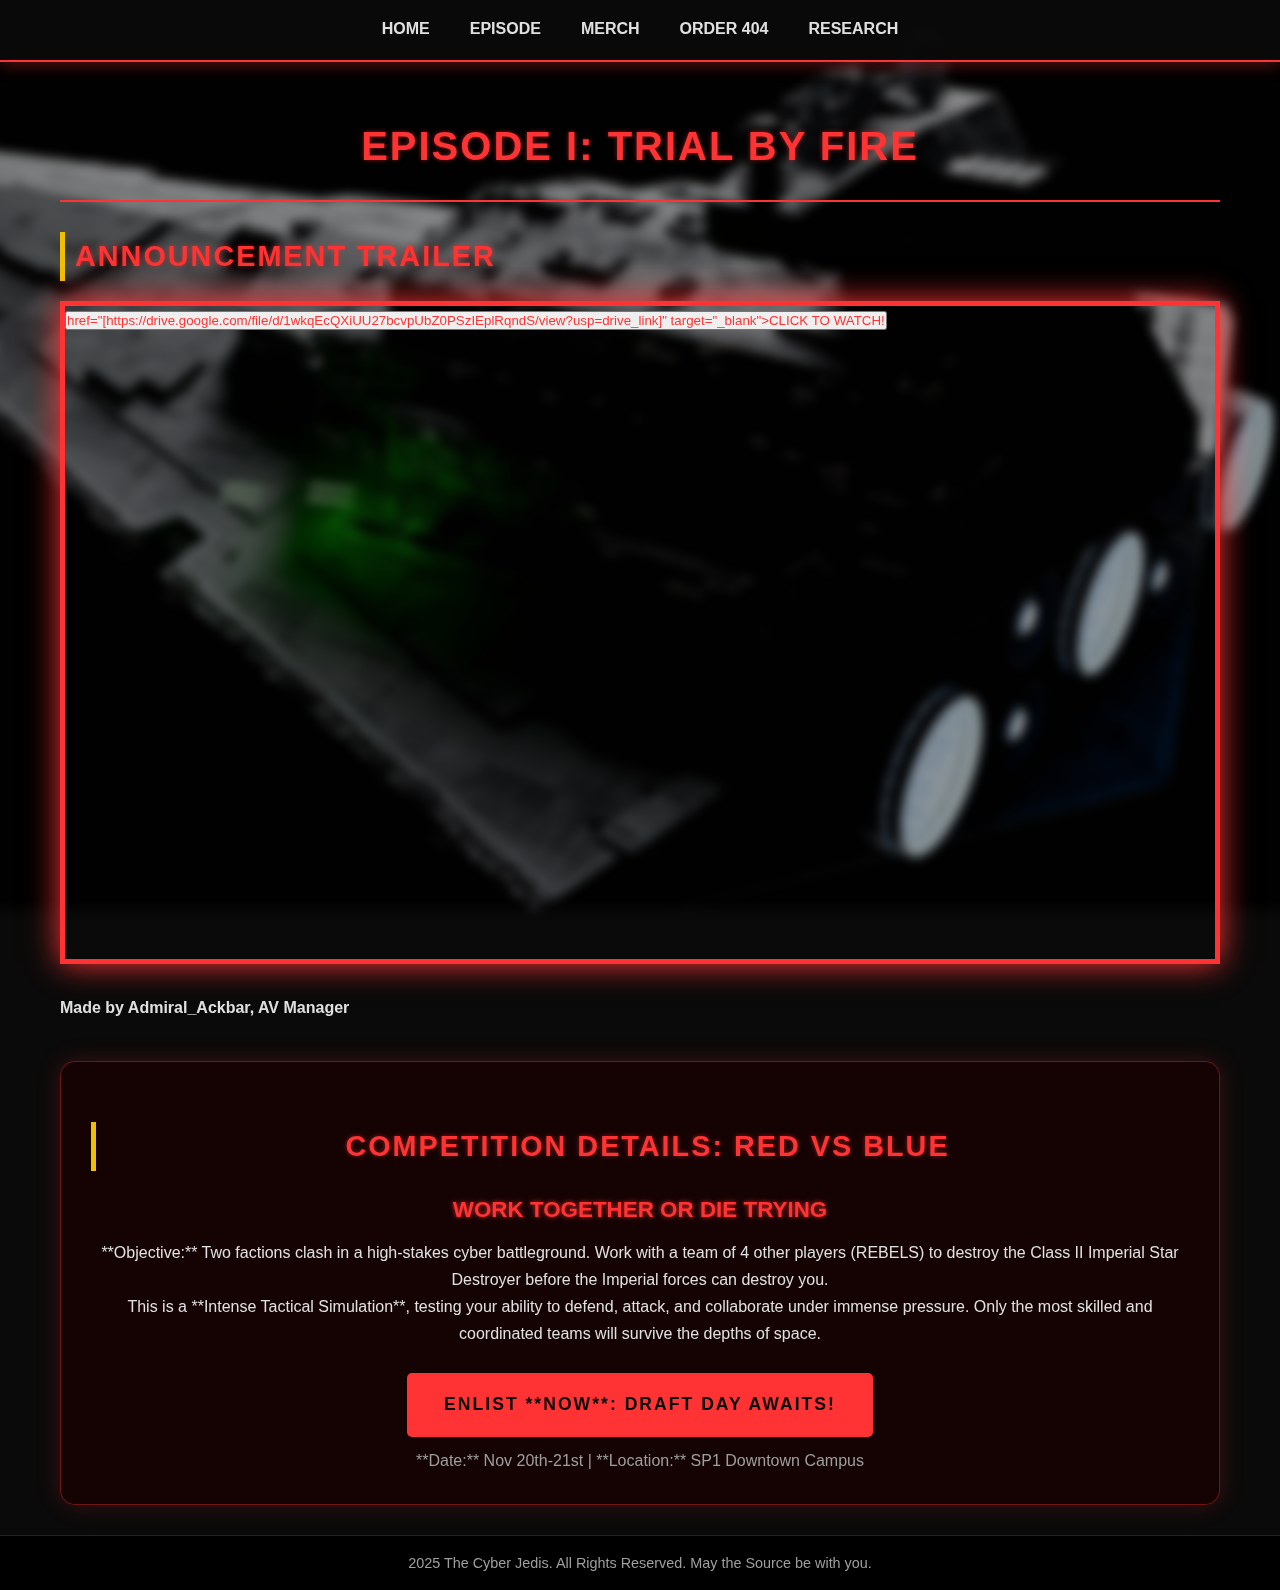
<file: episode.html>
<!DOCTYPE html>
<html lang="en">
<head>
    <meta charset="UTF-8">
    <meta name="viewport" content="width=device-width, initial-scale=1.0">
    <title>Cyber Jedis | EPISODE 1</title>
    <link rel="stylesheet" href="style.css">
</head>
<body class="episode-page">
    <header>
        <nav>
            <a href="index.html">HOME</a>
            <a href="episode.html">EPISODE</a>
            <a href="merch.html">MERCH</a>
            <a href="order404.html">Order 404</a>
            <a href="research.html">Research</a>
        </nav>
    </header>

    <main>
        <h1>EPISODE I: TRIAL BY FIRE</h1>

        <section class="trailer-section">
            <h2>ANNOUNCEMENT TRAILER</h2>
            <div class="video-container">
			<button type="button"><a>href="[https://drive.google.com/file/d/1wkqEcQXiUU27bcvpUbZ0PSzIEplRqndS/view?usp=drive_link]" target="_blank">CLICK TO WATCH!</a></button>
            </div>
            <h4>Made by Admiral_Ackbar, AV Manager</h4>
        </section>

        <section class="competition-info">
            <h2>Competition Details: Red vs Blue</h2>
            <p>WORK TOGETHER OR DIE TRYING</p>
            <p>**Objective:** Two factions clash in a high-stakes cyber battleground. Work with a team of 4 other players (REBELS) to destroy the Class II Imperial Star Destroyer before the Imperial forces can destroy you.</p>
            <p>This is a **Intense Tactical Simulation**, testing your ability to defend, attack, and collaborate under immense pressure. Only the most skilled and coordinated teams will survive the depths of space.</p>

            <a href="[Your Google Forms Sign-Up URL]" target="_blank" class="sign-up-link">
                Enlist **NOW**: Draft Day Awaits!
            </a>
            <p style="margin-top: 10px; color: var(--color-text-dim);">**Date:** Nov 20th-21st | **Location:** SP1 Downtown Campus</p>
        </section>
    </main>

    <footer>
        <p>2025 The Cyber Jedis. All Rights Reserved. May the Source be with you.</p>
    </footer>

</body>
</html>
</file>
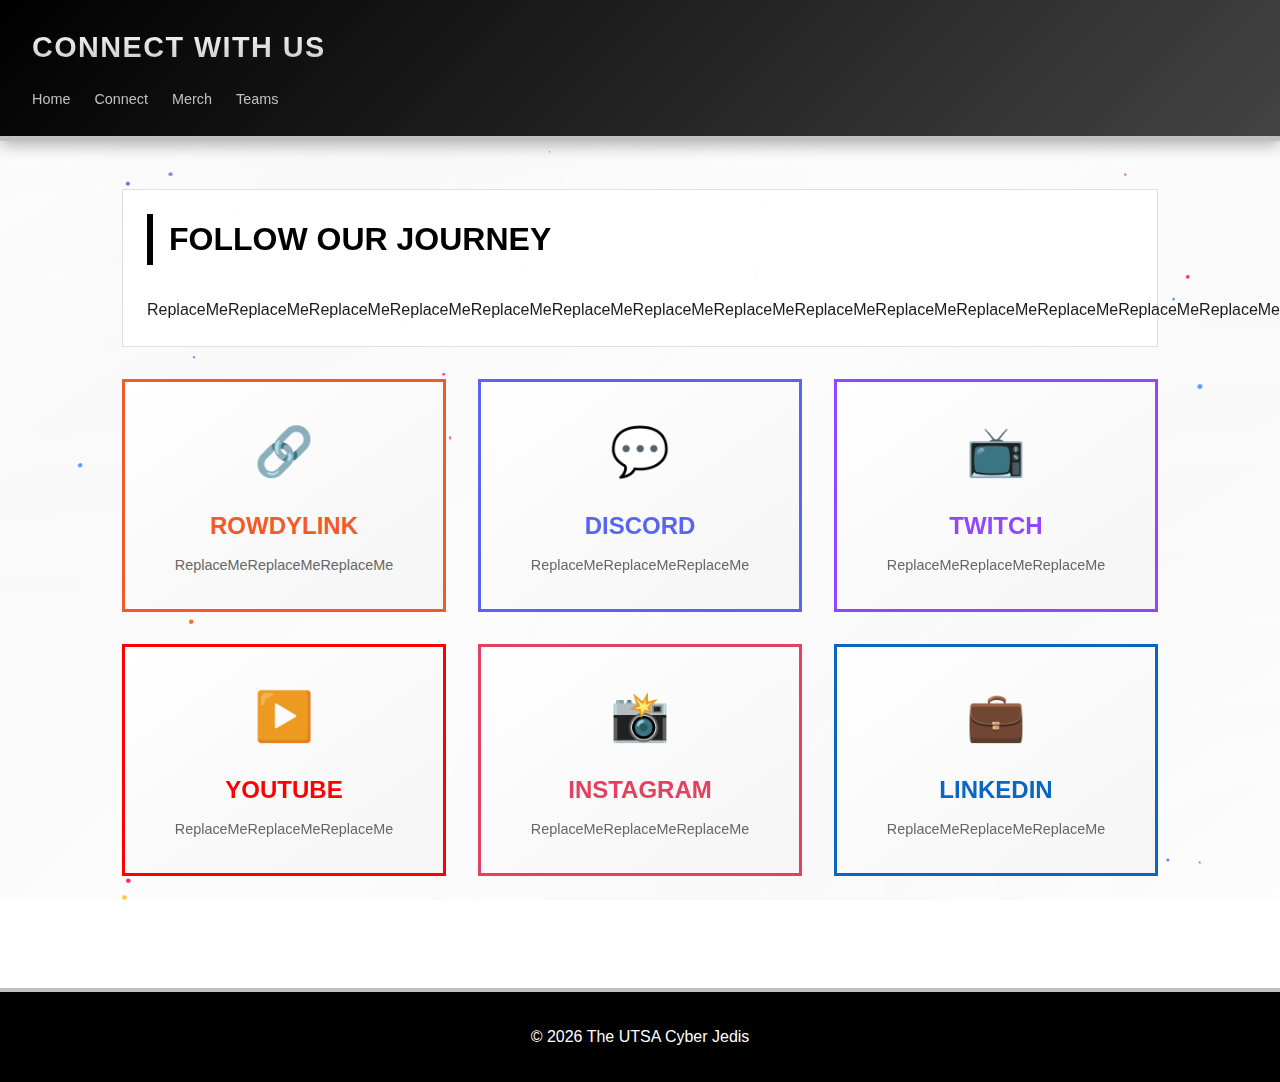
<file: CONNECT/connect.html>
<!DOCTYPE html>
<html lang="en">
<head>
  <meta charset="utf-8">
  <title>UTSA Cyber Jedis | Connect</title>
  <meta name="viewport" content="width=device-width, initial-scale=1">
  <link rel="stylesheet" href="../styles.css">
  <script src="../.path"></script>
  <script>
    if (window.siteConfig?.pageTitles?.connect) document.title = window.siteConfig.pageTitles.connect;
  </script>
</head>
<body>
  <header>
    <h1>Connect With Us</h1>
    <nav>
      <ul class="nav-links">
        <li><a href="../index.html">Home</a></li>
        <li><a href="connect.html">Connect</a></li>
        <li><a href="../MERCH/merch.html">Merch</a></li>
        <li class="dropdown">
          <a href="#">Teams</a>
          <ul class="dropdown-content">
            <li><a href="../TEAMS/EPISODE/episode.html">EPISODE</a></li>
            <li><a href="../TEAMS/ORDER404/order404.html">ORDER404</a></li>
            <li><a href="../TEAMS/RESEARCH/research.html">RESEARCH</a></li>
          </ul>
        </li>
      </ul>
    </nav>
  </header>
  <main>
    <section>
      <h2>Follow Our Journey</h2>
      <p>[base64]</p>
    </section>
    
    <div class="social-grid">
      <a href="https://rowdylink.utsa.edu/" target="_blank" class="social-card" style="--accent-color: #f15a29;">
        <div class="social-icon">🔗</div>
        <h3>RowdyLink</h3>
        <p>ReplaceMeReplaceMeReplaceMe</p>
      </a>

      <a href="https://discord.gg/yourserver" target="_blank" class="social-card" style="--accent-color: #5865F2;">
        <div class="social-icon">💬</div>
        <h3>Discord</h3>
        <p>ReplaceMeReplaceMeReplaceMe</p>
      </a>

      <a href="https://twitch.tv/yourusername" target="_blank" class="social-card" style="--accent-color: #9146FF;">
        <div class="social-icon">📺</div>
        <h3>Twitch</h3>
        <p>ReplaceMeReplaceMeReplaceMe</p>
      </a>

      <a href="https://youtube.com/@yourchannel" target="_blank" class="social-card" style="--accent-color: #FF0000;">
        <div class="social-icon">▶️</div>
        <h3>YouTube</h3>
        <p>ReplaceMeReplaceMeReplaceMe</p>
      </a>

      <a href="https://instagram.com/yourusername" target="_blank" class="social-card" style="--accent-color: #E4405F;">
        <div class="social-icon">📸</div>
        <h3>Instagram</h3>
        <p>ReplaceMeReplaceMeReplaceMe</p>
      </a>

      <a href="https://linkedin.com/company/yourorg" target="_blank" class="social-card" style="--accent-color: #0A66C2;">
        <div class="social-icon">💼</div>
        <h3>LinkedIn</h3>
        <p>ReplaceMeReplaceMeReplaceMe</p>
      </a>
    </div>
  </main>
  <footer>
    <p id="copyright">&copy; 2026 The UTSA Cyber Jedis</p>
  </footer>
  <script src="../bg-effect.js"></script>
  <script>
    // Dynamically update social links from config
    window.addEventListener('DOMContentLoaded', () => {
      if (window.siteConfig?.socialLinks) {
        const links = window.siteConfig.socialLinks;
        document.querySelectorAll('.social-card').forEach(card => {
          const platform = card.querySelector('h3').textContent.toLowerCase();
          if (links[platform]) {
            card.href = links[platform];
          }
        });
      }
    });
  </script>
  <script>
    // Update dynamic content from config
    if (window.siteConfig) {
      const orgNameEl = document.getElementById('org-name');
      const copyrightEl = document.getElementById('copyright');
      
      if (orgNameEl) orgNameEl.textContent = window.siteConfig.siteName;
      if (copyrightEl) copyrightEl.innerHTML = `&copy; ${window.siteConfig.copyrightYear} ${window.siteConfig.copyrightOwner}`;
    }
  </script>
</body>
</html>
</file>
<file: style.css>
/* Universal Styles */
* {
    box-sizing: border-box; 
    margin: 0;
    padding: 0;
}

:root {
    /* Sith/Sci-Fi Red Color Palette */
    --color-primary: #ff3333; /* Dark Red/Sith for highlights and main actions */
    --color-secondary: #f0c000; /* Yellow/Gold for accents */
    --color-background: #0a0a0a; /* Deep, dark background */
    --color-text-light: #e0e0e0; /* Light text for contrast */
    --color-text-dim: #9e9e9e; /* Dim text for secondary info */
    --color-card-bg: rgba(25, 0, 0, 0.7); /* Dark red-tinged, transparent card background */
    --color-glass-border: rgba(255, 51, 51, 0.4); /* Red border for glass */
}

body {
    font-family: 'Segoe UI', Tahoma, Geneva, Verdana, sans-serif; 
    color: var(--color-text-light);
    line-height: 1.7;
    background-color: var(--color-background);

    /* === LARGE WALLPAPER BACKGROUND for index.html (Star Destroyer) === */
    /* This applies to all pages unless overridden by .episode-page */
    background-image: url('MATS/ISD.webp');
    background-size: cover;
    background-attachment: fixed;
    background-position: center center;
}

/* Base Link Styling */
a {
    color: var(--color-primary);
    text-decoration: none;
    transition: color 0.3s ease;
}

a:hover {
    color: var(--color-secondary);
}

/* Main Content Wrapper */
main {
    max-width: 1200px; 
    margin: 0 auto;
    padding: 30px 20px;
    background-color: rgba(0, 0, 0, 0.85); 
    min-height: 100vh;
    box-shadow: 0 0 50px rgba(255, 51, 51, 0.15); 
    position: relative; /* Ensures main is above the body's background */
    z-index: 2; /* Content layer */
}

/* Headings */
h1, h2, h3 {
    text-transform: uppercase;
    letter-spacing: 2px;
    margin-bottom: 20px;
    color: var(--color-primary);
    text-shadow: 0 0 5px rgba(255, 51, 51, 0.5); 
}

h1 {
    font-size: 2.5em;
    text-align: center;
    padding: 20px 0;
    border-bottom: 2px solid var(--color-primary);
    margin-top: 0;
}

h2 {
    font-size: 1.8em;
    border-left: 5px solid var(--color-secondary);
    padding-left: 10px;
    margin-top: 30px;
}

/* Navigation Bar */
header {
    background-color: rgba(10, 10, 10, 0.95);
    border-bottom: 2px solid var(--color-primary);
    box-shadow: 0 4px 15px rgba(255, 51, 51, 0.3);
    position: sticky; 
    top: 0;
    z-index: 1000;
}

nav {
    max-width: 1200px;
    margin: 0 auto;
    text-align: center;
    display: flex;
    justify-content: center;
}

nav a {
    color: var(--color-text-light);
    font-weight: bold;
    text-transform: uppercase;
    padding: 15px 20px;
    border-bottom: 3px solid transparent;
    transition: all 0.3s ease;
}

nav a:hover, nav a:focus {
    color: var(--color-primary);
    background-color: rgba(255, 51, 51, 0.15);
    border-bottom: 3px solid var(--color-primary);
}

/* Footer */
footer {
    background-color: rgba(0, 0, 0, 0.95);
    color: var(--color-text-dim);
    text-align: center;
    padding: 15px;
    font-size: 0.9em;
    border-top: 1px solid rgba(255, 51, 51, 0.3);
}

/* Home Page Sections */
.intro-section {
    display: flex;
    align-items: center;
    gap: 40px;
    margin: 40px 0;
    padding: 20px;
    border-left: 4px solid var(--color-secondary);
}

.intro-section img {
    flex-shrink: 0; 
    max-width: 300px;
    border: 3px solid var(--color-primary);
    box-shadow: 0 0 15px var(--color-primary);
    transition: transform 0.3s ease;
}

.intro-section img:hover {
    transform: scale(1.02);
}

.intro-section p {
    font-size: 1.1em;
}

/* Glass Panel Style */
.info-section, .product-card {
    padding: 20px;
    background-color: var(--color-card-bg); 
    border-radius: 8px;
    margin-top: 40px;
    
    /* GLASS EFFECT */
    backdrop-filter: blur(8px) saturate(150%);
    -webkit-backdrop-filter: blur(8px) saturate(150%);
    border: 1px solid var(--color-glass-border);
    box-shadow: 0 0 20px rgba(255, 51, 51, 0.1);
}

.info-section ul {
    list-style: none; 
    padding-left: 0;
}

.info-section li {
    background-color: rgba(255, 51, 51, 0.05); 
    padding: 10px;
    margin-bottom: 8px;
    border-left: 3px solid var(--color-primary);
    transition: background-color 0.2s ease;
}

.info-section li:hover {
    background-color: rgba(255, 51, 51, 0.15);
}

.social-links {
    margin-top: 15px;
    display: flex;
    justify-content: center;
    gap: 20px;
    font-size: 1.2em;
    padding: 10px;
    border-top: 1px dashed var(--color-text-dim);
}

/* Images & Media */
img {
    max-width: 100%;
    height: auto;
    display: block;
    margin: 10px 0;
}

/* === Responsive Video Embedding (EPISODE Page) === */
.video-container {
    position: relative;
    padding-bottom: 56.25%;
    height: 0;
    overflow: hidden;
    margin-bottom: 30px;
    border: 5px solid var(--color-primary);
    box-shadow: 0 0 30px var(--color-primary); 
}

.video-container iframe, .video-container video { 
    position: absolute;
    top: 0;
    left: 0;
    width: 100%;
    height: 100%;
}

/* === FIX: EPISODE Page Specific Styles (Blurred Background & Glass Panels) === */

/* 1. Reset the default body background settings */
body.episode-page {
    background-image: none; /* Crucial: stops the image from showing twice */
    background-color: var(--color-background);
    /* Remove the faulty blur filters that were blurring the whole screen */
    -webkit-backdrop-filter: none;
    backdrop-filter: none;
    filter: none;
}

/* 2. Create the Blurred Background Layer using a Pseudo-Element (The fix) */
body.episode-page::before {
    content: "";
    position: fixed;
    top: 0;
    left: 0;
    width: 100%;
    height: 100%;
    z-index: 1; /* Place it behind the header/main content (z-index 1000/2) */
    
    /* Apply the image and its effects only here */
    background-image: url('MATS/ISD.webp');
    background-size: cover;
    background-attachment: fixed;
    background-position: center center;
    
    /* Apply Blur and Darkness here, where it won't affect z-indexed content */
    filter: blur(5px) brightness(0.6); 
    transform: scale(1.02); /* Prevents blur edge artifacts */
}

/* 3. Ensure main content is transparent over the blurred layer */
.episode-page main {
    background-color: transparent; 
    box-shadow: none;
}
header, footer {
    /* Need to raise header/footer above the z-index 1 background layer */
    position: relative; 
    z-index: 3;
}


/* Applied Glass Style to Competition Info */
.competition-info {
    background-color: var(--color-card-bg); 
    padding: 30px;
    border: 1px solid var(--color-glass-border);
    border-radius: 15px; 
    text-align: center;
    
    backdrop-filter: blur(10px) saturate(150%);
    -webkit-backdrop-filter: blur(10px) saturate(150%);
    box-shadow: 0 0 25px rgba(255, 51, 51, 0.2); 
    margin-top: 40px;
}

.competition-info p:first-of-type {
    color: var(--color-primary); 
    font-size: 1.4em;
    font-weight: bold;
    text-transform: uppercase;
    margin-bottom: 10px;
    text-shadow: 0 0 5px rgba(255, 51, 51, 0.8);
}

.sign-up-link {
    display: inline-block;
    background-color: var(--color-primary);
    color: var(--color-background);
    padding: 15px 35px; 
    margin-top: 25px;
    border-radius: 5px;
    font-weight: bold;
    text-transform: uppercase;
    letter-spacing: 2px;
    border: 2px solid var(--color-primary);
    transition: all 0.3s ease;
    font-size: 1.1em;
}

.sign-up-link:hover {
    background-color: var(--color-background); 
    color: var(--color-primary);
    transform: translateY(-3px);
    box-shadow: 0 0 20px var(--color-primary);
}

/* === MERCH Page Styles (Product Card) === */
.merch-grid {
    display: grid;
    grid-template-columns: repeat(auto-fit, minmax(300px, 1fr));
    gap: 30px;
    margin-top: 30px;
}

.product-card {
    background-color: var(--color-card-bg);
    border: 1px solid var(--color-glass-border);
    border-radius: 8px;
    padding: 20px;
    text-align: center;
    transition: transform 0.3s ease, box-shadow 0.3s ease;
    /* GLASS EFFECT */
    backdrop-filter: blur(5px) saturate(120%);
    -webkit-backdrop-filter: blur(5px) saturate(120%);
}

.product-card:hover {
    transform: translateY(-5px);
    box-shadow: 0 10px 20px rgba(255, 51, 51, 0.3);
}

.product-card img {
    border-radius: 4px;
    border: 1px solid var(--color-primary);
    max-height: 200px; 
    width: auto;
    margin: 0 auto 15px auto;
}

.product-card h3 {
    color: var(--color-secondary);
    font-size: 1.5em;
    margin-bottom: 10px;
}

.order-button {
    background-color: var(--color-primary);
    color: var(--color-background);
    padding: 10px 20px;
    border-radius: 5px;
    font-weight: bold;
    text-transform: uppercase;
    display: block; 
    margin-top: 15px;
    border: 2px solid var(--color-primary);
}

.order-button:hover {
    background-color: var(--color-background);
    color: var(--color-primary);
    box-shadow: 0 0 15px var(--color-primary);
}

/* === Mobile-First Media Query for smaller screens === */
@media (max-width: 800px) {
    .intro-section {
        flex-direction: column; 
        text-align: center;
    }
    .intro-section img {
        max-width: 80%;
    }
}
@media (max-width: 600px) {
    nav {
        flex-direction: column;
    }
    nav a {
        display: block; 
        border-bottom: 1px solid #333;
        padding: 10px;
    }

    h1 {
        font-size: 1.8em;
    }

    main {
        padding: 10px;
    }
}
</file>
<file: styles.css>
/* base reset */
* {
  box-sizing: border-box;
  margin: 0;
  padding: 0;
}

body {
  font-family: 'Inter', -apple-system, BlinkMacSystemFont, "Segoe UI", Roboto, sans-serif;
  background: linear-gradient(135deg, #ffffff 0%, #f5f5f5 25%, #fafafa 50%, #f5f5f5 75%, #ffffff 100%);
  background-attachment: fixed;
  color: #1a1a1a;
  line-height: 1.6;
  min-height: 100vh;
  display: flex;
  flex-direction: column;
  position: relative;
}

body::before {
  content: '';
  position: fixed;
  top: 0;
  left: 0;
  width: 100%;
  height: 100%;
  background: radial-gradient(ellipse at top left, rgba(192, 192, 192, 0.03) 0%, transparent 50%),
              radial-gradient(ellipse at bottom right, rgba(192, 192, 192, 0.03) 0%, transparent 50%);
  z-index: -998;
  pointer-events: none;
}

header {
  background: linear-gradient(135deg, #000000 0%, #434343 100%);
  color: #ffffff;
  padding: 1.5rem 2rem;
  border-bottom: 5px solid #c0c0c0;
  box-shadow: 0 4px 15px rgba(0,0,0,0.3);
}

header h1 {
  font-size: 1.8rem;
  font-weight: 900;
  letter-spacing: 0.05em;
  text-transform: uppercase;
  background: linear-gradient(to bottom, #ffffff 0%, #c0c0c0 100%);
  -webkit-background-clip: text;
  background-clip: text;
  -webkit-text-fill-color: transparent;
}

/* Chrome/Silver Accents */
.chrome-box {
  background: linear-gradient(145deg, #ffffff, #e6e6e6);
  border: 2px solid #c0c0c0;
  box-shadow: 5px 5px 15px #d1d1d1, -5px -5px 15px #ffffff;
  padding: 2rem;
  border-radius: 4px;
  margin-top: 2rem;
  position: relative;
  z-index: 1;
}

/* Simple Carousel */
.carousel-container {
  width: 100%;
  position: relative;
  overflow: hidden;
  border: 4px solid #c0c0c0;
  background: #000;
  height: 400px;
  margin-top: 2rem;
  z-index: 1;
}

.carousel-slide {
  display: none;
  width: 100%;
  height: 100%;
  text-align: center;
  color: #fff;
  transition: opacity 0.5s ease-in-out;
}

.carousel-slide img {
  width: 100%;
  height: 100%;
  object-fit: cover;
  opacity: 0.7;
}

.carousel-slide.active {
  display: flex;
  align-items: center;
  justify-content: center;
  flex-direction: column;
}

.carousel-caption {
  position: absolute;
  bottom: 20px;
  background: rgba(0,0,0,0.7);
  padding: 1rem;
  border-left: 4px solid #c0c0c0;
}

/* Secondary silver buttons */
.btn-chrome {
  background: linear-gradient(to bottom, #e6e6e6 0%, #c0c0c0 100%);
  border: 1px solid #a0a0a0;
  color: #000;
  padding: 0.5rem 1.5rem;
  font-weight: bold;
  cursor: pointer;
  text-transform: uppercase;
  transition: all 0.2s;
}

.btn-chrome:hover {
  background: linear-gradient(to bottom, #ffffff 0%, #e6e6e6 100%);
  box-shadow: 0 0 10px #c0c0c0;
}

h2 {
  font-size: 2rem;
  font-weight: 800;
  border-left: 8px solid #c0c0c0;
  padding-left: 1rem;
  margin-bottom: 2rem;
  text-transform: uppercase;
  color: #000;
}
nav {
  margin-top: 1rem;
}

.nav-links {
  display: flex;
  gap: 1.5rem;
  list-style: none;
}

.nav-links a {
  color: #c0c0c0;
  text-decoration: none;
  font-weight: 500;
  font-size: 0.9rem;
  transition: color 0.2s;
}

.nav-links a:hover,
.nav-links a.active {
  color: #ffffff;
}

.dropdown {
  position: relative;
}

.dropdown-content {
  display: none;
  position: absolute;
  top: 100%;
  left: 0;
  background-color: #000;
  border: 1px solid #c0c0c0;
  min-width: 160px;
  box-shadow: 0px 8px 16px rgba(0,0,0,0.3);
  z-index: 100;
}

.dropdown-content li {
  list-style: none;
}

.dropdown-content li a {
  padding: 0.75rem 1rem;
  display: block;
  font-size: 0.85rem;
}

.dropdown:hover .dropdown-content {
  display: block;
}

main {
  flex: 1;
  padding: 3rem 2rem;
  max-width: 1100px;
  margin: 0 auto;
  width: 100%;
  position: relative;
  z-index: 1;
}

section {
  position: relative;
  z-index: 1;
  background-color: rgba(255, 255, 255, 0.95);
  padding: 1.5rem;
  margin-bottom: 2rem;
  border: 1px solid #e0e0e0;
}

header, footer {
  position: relative;
  z-index: 10;
}

h2 {
  font-size: 2rem;
  font-weight: 800;
  border-left: 6px solid #000;
  padding-left: 1rem;
  margin-bottom: 2rem;
  text-transform: uppercase;
  color: #000;
}

/* calendar styles */
#calendar-container table {
  width: 100%;
  border-collapse: collapse;
  margin-bottom: 1rem;
  background-color: #fff;
  position: relative;
  z-index: 1;
}

#calendar-container th,
#calendar-container td {
  border: 1px solid #e0e0e0;
  text-align: center;
  padding: 1rem;
  width: 14.28%;
  background-color: #fff;
}

#calendar-container th {
  background-color: #f8f9fa;
  font-weight: 600;
  font-size: 0.8rem;
  text-transform: uppercase;
}

#calendar-container .today {
  background-color: #fff;
  border: 2px solid #000;
  font-weight: bold;
}

#calendar-container .event-day {
  background-color: #eeefff;
  border-bottom: 3px solid #c0c0c0;
  cursor: pointer;
  transition: background-color 0.2s;
}

#calendar-container .event-day:hover {
  background-color: #c0c0c0;
}

/* post cards */
.posts-grid {
  display: grid;
  grid-template-columns: repeat(auto-fill, minmax(300px, 1fr));
  gap: 2rem;
  margin-top: 1rem;
}

.post-card {
  border: 1px solid #e0e0e0;
  background-color: #fff;
  padding: 2rem;
  transition: all 0.3s cubic-bezier(0.165, 0.84, 0.44, 1);
  cursor: pointer;
  position: relative;
  border-bottom: 6px solid #c0c0c0;
  z-index: 1;
}

.post-card:hover {
  transform: translateY(-8px);
  box-shadow: 0 10px 30px rgba(0,0,0,0.1);
  border-bottom-color: #000;
}

.post-group-label {
  display: inline-block;
  background-color: #000;
  color: #fff;
  padding: 0.2rem 0.5rem;
  font-size: 0.7rem;
  font-weight: bold;
  margin-bottom: 1rem;
}

.post-card h3 {
  letter-spacing: -0.01em;
  margin-bottom: 0.5rem;
  font-size: 1.25rem;
}

/* filters */
.filters {
  margin-bottom: 2rem;
  background: linear-gradient(145deg, #f8f8f8, #e6e6e6);
  padding: 1rem;
  border: 2px solid #c0c0c0;
  position: relative;
  z-index: 1;
}

.filters label {
  margin-right: 1.5rem;
  font-weight: bold;
  cursor: pointer;
}

/* Modal styling */
#post-modal, #merch-modal, #calendar-modal {
  position: fixed;
  top: 0; 
  left: 0; 
  width: 100%; 
  height: 100%;
  background-color: rgba(0,0,0,0.85);
  display: flex;
  align-items: center;
  justify-content: center;
  z-index: 1000;
  padding: 1rem;
}

#modal-content {
  background: #fff;
  padding: 2.5rem 2rem;
  width: 100%;
  max-width: 800px;
  max-height: 90vh;
  margin: auto;
  border: 8px solid #c0c0c0; /* thick silver outline */
  position: relative;
  overflow-y: auto;
  box-shadow: 0 0 30px rgba(0,0,0,0.5);
}

#modal-content button {
  position: sticky;
  top: 0;
  float: right;
  background: #000;
  color: #fff;
  border: none;
  padding: 0.5rem 1rem;
  cursor: pointer;
  font-weight: bold;
  z-index: 10;
  margin-bottom: 1rem;
}

#modal-body {
  clear: both;
}

#modal-content h3, #event-content h1, #modal-body h1 {
  font-size: 1.5rem;
  margin-bottom: 1rem;
  border-left: 6px solid #c0c0c0;
  padding-left: 1rem;
  color: #000;
}

#modal-content h2, #event-content h2, #modal-body h2 {
  font-size: 1.25rem;
  margin: 1rem 0 0.5rem 0;
  border-left: 4px solid #c0c0c0;
  padding-left: 0.75rem;
  color: #000;
}

#modal-content ul, #event-content ul, #modal-body ul {
  margin: 0.5rem 0 1rem 2rem;
}

#modal-content p, #event-content p, #modal-body p {
  margin-bottom: 0.75rem;
}

/* Calendar export section */
.calendar-export {
  margin-top: 2rem;
  padding-top: 1.5rem;
  border-top: 3px solid #c0c0c0;
}

.calendar-export h4 {
  font-size: 1rem;
  margin-bottom: 1rem;
  color: #000;
  text-transform: uppercase;
  font-weight: 700;
}

.calendar-buttons {
  display: grid;
  grid-template-columns: repeat(auto-fit, minmax(120px, 1fr));
  gap: 0.75rem;
}

.calendar-buttons .btn-chrome {
  width: 100%;
  font-size: 0.85rem;
  padding: 0.75rem 1rem;
  text-align: center;
}

/* Social media cards */
.social-grid {
  display: grid;
  grid-template-columns: repeat(auto-fit, minmax(250px, 1fr));
  gap: 2rem;
  margin-top: 2rem;
}

.social-card {
  background: linear-gradient(145deg, #ffffff, #f5f5f5);
  border: 3px solid var(--accent-color, #c0c0c0);
  padding: 2rem;
  text-align: center;
  text-decoration: none;
  color: #000;
  transition: all 0.3s cubic-bezier(0.165, 0.84, 0.44, 1);
  position: relative;
  overflow: hidden;
}

.social-card::before {
  content: '';
  position: absolute;
  top: 0;
  left: -100%;
  width: 100%;
  height: 100%;
  background: linear-gradient(90deg, transparent, var(--accent-color, #c0c0c0), transparent);
  opacity: 0.15;
  transition: left 0.5s;
}

.social-card:hover::before {
  left: 100%;
}

.social-card:hover {
  transform: translateY(-10px) scale(1.02);
  box-shadow: 0 15px 40px rgba(0,0,0,0.2);
  border-width: 4px;
}

.social-icon {
  font-size: 3rem;
  margin-bottom: 1rem;
  filter: grayscale(20%);
}

.social-card h3 {
  font-size: 1.5rem;
  margin-bottom: 0.5rem;
  text-transform: uppercase;
  font-weight: 800;
  color: var(--accent-color, #000);
}

.social-card p {
  font-size: 0.9rem;
  color: #666;
  font-weight: 500;
}

footer {
  background-color: #000;
  color: #fff;
  text-align: center;
  padding: 2rem;
  margin-top: 4rem;
  border-top: 4px solid #c0c0c0;
}

.hidden { display: none !important; }

@media (max-width: 768px) {
  .nav-links {
    flex-direction: column;
    gap: 0.5rem;
  }
}

@media (max-width: 600px) {
  header h1 {
    font-size: 1.5rem;
  }
  nav ul {
    flex-direction: column;
    gap: 0.5rem;
  }
}
</file>
